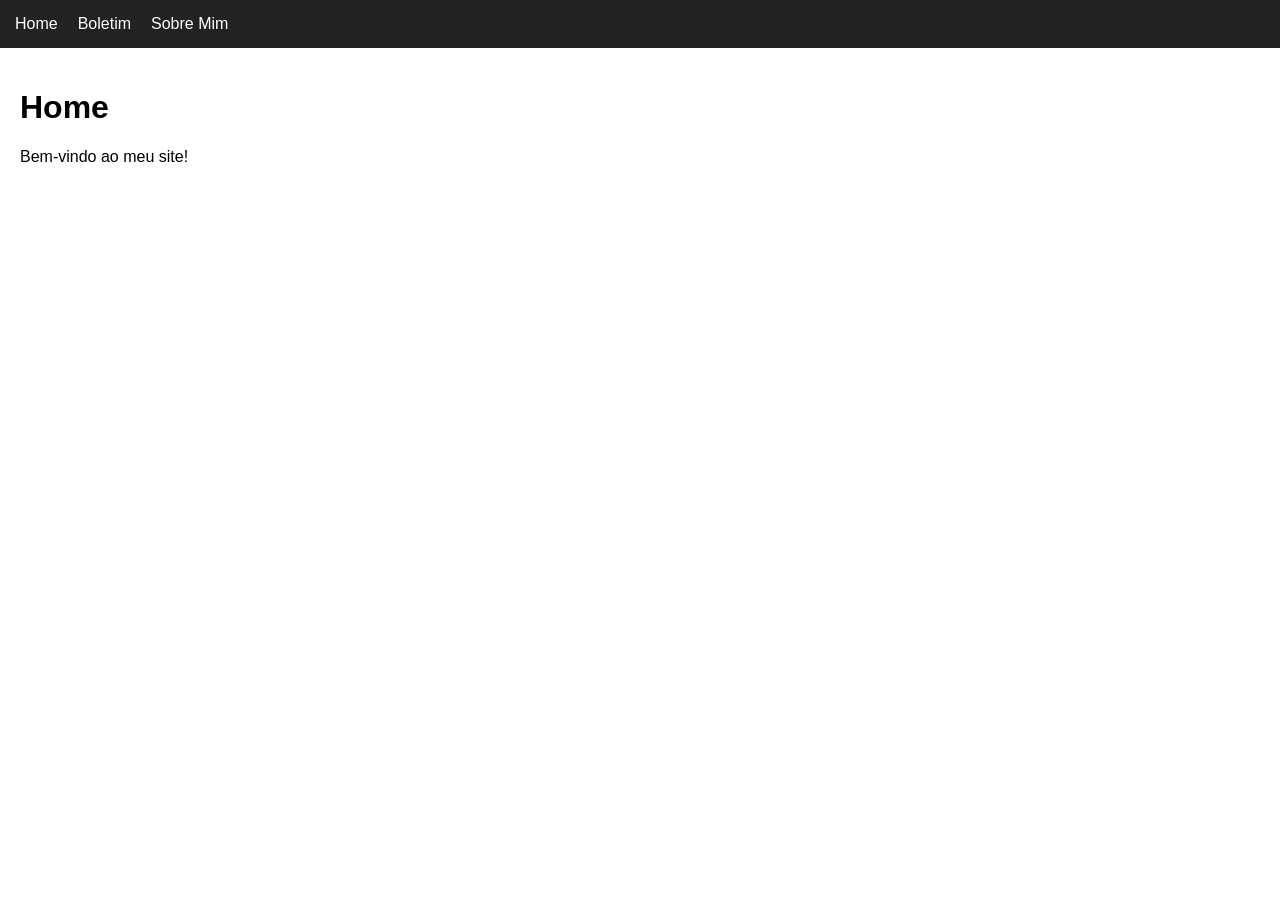
<file: templates/index.html>
<!DOCTYPE html>
<html lang="pt-BR">
<head>
    <meta charset="UTF-8">
    <meta name="viewport" content="width=device-width, initial-scale=1.0">
    <title>Home</title>
    <link rel="stylesheet" href="/static/menu.css">
</head>
<body>

<header>
    <nav>
        <ul>
            <li><a href="/">Home</a></li>
            <li><a href="/boletim">Boletim</a></li>
            <li><a href="/sobre">Sobre Mim</a></li>
        </ul>
    </nav>
</header>

<main>
    <h1>Home</h1>
    <p>Bem-vindo ao meu site!</p>
</main>

</body>
</html>
</file>
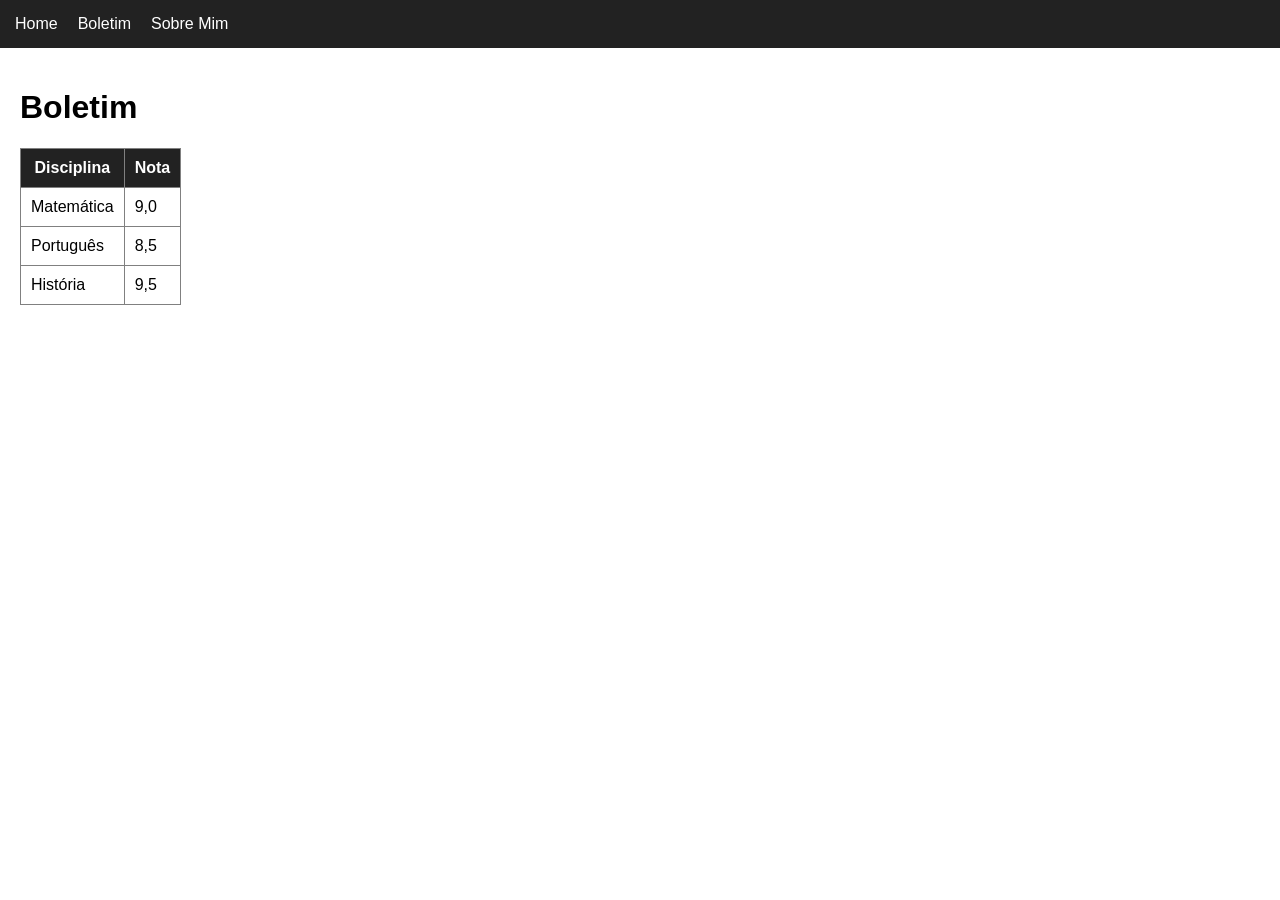
<file: templates/boletim.html>
<!DOCTYPE html>
<html lang="pt-BR">
<head>
    <meta charset="UTF-8">
    <meta name="viewport" content="width=device-width, initial-scale=1.0">
    <title>Boletim</title>
    <link rel="stylesheet" href="/static/menu.css">
</head>
<body>

<header>
    <nav>
        <ul>
            <li><a href="/">Home</a></li>
            <li><a href="/boletim">Boletim</a></li>
            <li><a href="/sobre">Sobre Mim</a></li>
        </ul>
    </nav>
</header>

<main>
    <h1>Boletim</h1>

    <table border="1" cellpadding="8">
        <tr>
            <th>Disciplina</th>
            <th>Nota</th>
        </tr>
        <tr>
            <td>Matemática</td>
            <td>9,0</td>
        </tr>
        <tr>
            <td>Português</td>
            <td>8,5</td>
        </tr>
        <tr>
            <td>História</td>
            <td>9,5</td>
        </tr>
    </table>

</main>

</body>
</html>
</file>
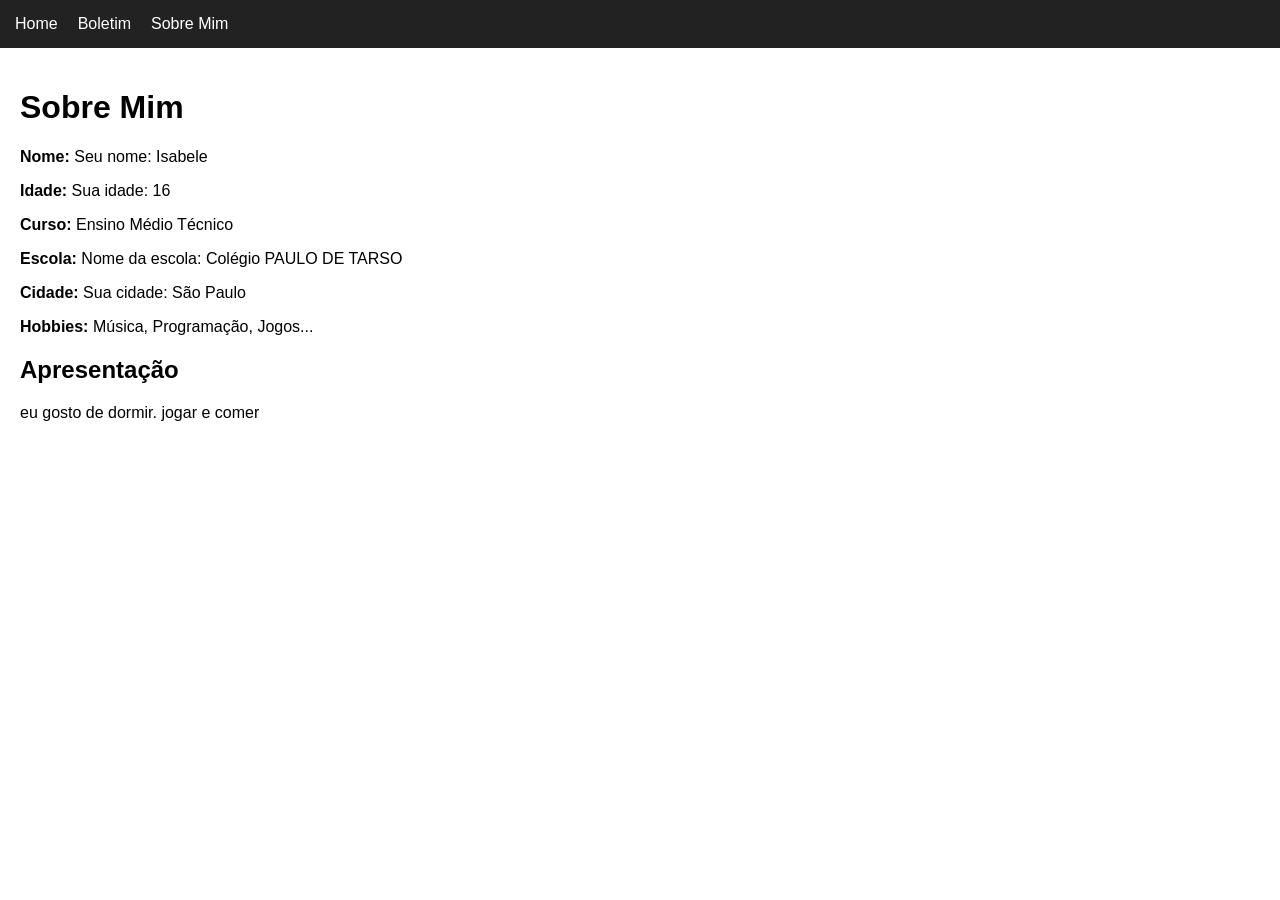
<file: templates/sobre.html>
<!DOCTYPE html>
<html lang="pt-BR">
<head>
    <meta charset="UTF-8">
    <meta name="viewport" content="width=device-width, initial-scale=1.0">
    <title>Sobre Mim</title>
    <link rel="stylesheet" href="/static/menu.css">
</head>
<body>

<header>
    <nav>
        <ul>
            <li><a href="/">Home</a></li>
            <li><a href="/boletim">Boletim</a></li>
            <li><a href="/sobre">Sobre Mim</a></li>
        </ul>
    </nav>
</header>

<main>
    <h1>Sobre Mim</h1>

    <p><strong>Nome:</strong> Seu nome: Isabele</p>

    <p><strong>Idade:</strong> Sua idade: 16</p>

    <p><strong>Curso:</strong> Ensino Médio Técnico</p>

    <p><strong>Escola:</strong> Nome da escola: Colégio PAULO DE TARSO</p>

    <p><strong>Cidade:</strong> Sua cidade: São Paulo</p>

    <p><strong>Hobbies:</strong> Música, Programação, Jogos...</p>

    <h2>Apresentação</h2>

    <p>
        eu gosto de dormir. jogar e comer
    </p>
</main>

</body>
</html>
</file>
<file: static/menu.css>
header {
    background-color: #222;
    padding: 15px;
}

nav ul {
    list-style: none;
    display: flex;
    gap: 20px;
    margin: 0;
    padding: 0;
}

nav a {
    color: white;
    text-decoration: none;
    font-family: Arial, sans-serif;
}

nav a:hover {
    text-decoration: underline;
}

body {
    margin: 0;
    font-family: Arial, sans-serif;
}

main {
    padding: 20px;
}

table {
    border-collapse: collapse;
    margin-top: 20px;
}

th {
    background: #222;
    color: white;
}

th, td {
    padding: 10px;
}
</file>
